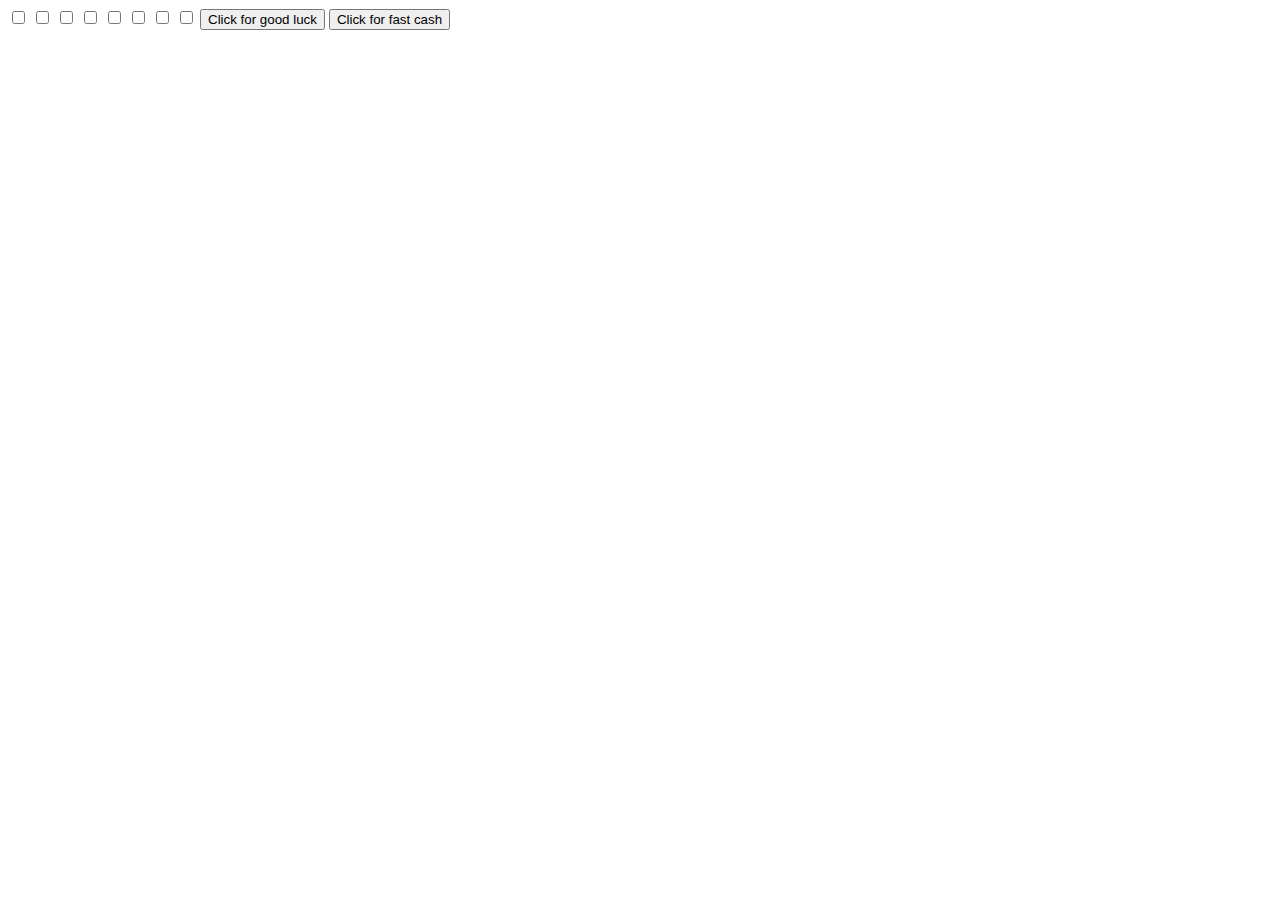
<file: checkbox.html>
<!DOCTYPE html>
<html>
<head>
</head>
<body>
<script type="text/javascript">
  function handler1( elem )
  {
    alert( "checkbox "+elem.id+" is "+elem.checked );
  }

  function handler2()
  {
    var g1 = document.getElementsByName( "group1" );
    console.log( g1 );
    for( var i = 0; i < g1.length; i++ )
    {
      console.log( g1[i].checked );
    }
  }

  function handler3()
  {
    var g2 = document.getElementsByName( "group2" );
    var url = "doSomeStuff?" + g2[0].id + "=" + g2[0].checked;
    for( var i = 1; i < g2.length; i++ )
    {
      url += "&" + g2[i].id + "=" + g2[i].checked;
    }
    console.log( url );
    var xhr = new XMLHttpRequest();
    xhr.open( "get", url );
    xhr.send();
  }
</script>
<input id="cb1" name="group1" type="checkbox" onchange="handler1( this )">
<input id="cb2" name="group1" type="checkbox">
<input id="cb3" name="group1" type="checkbox">
<input id="cb4" name="group1" type="checkbox">
<input id="cb5" name="group2" type="checkbox">
<input id="cb6" name="group2" type="checkbox">
<input id="cb7" name="group2" type="checkbox">
<input id="cb8" name="group2" type="checkbox">
<input type="button" value="Click for good luck" onclick="handler2()">
<input type="button" value="Click for fast cash" onclick="handler3()">
</body>
</html>
</file>
